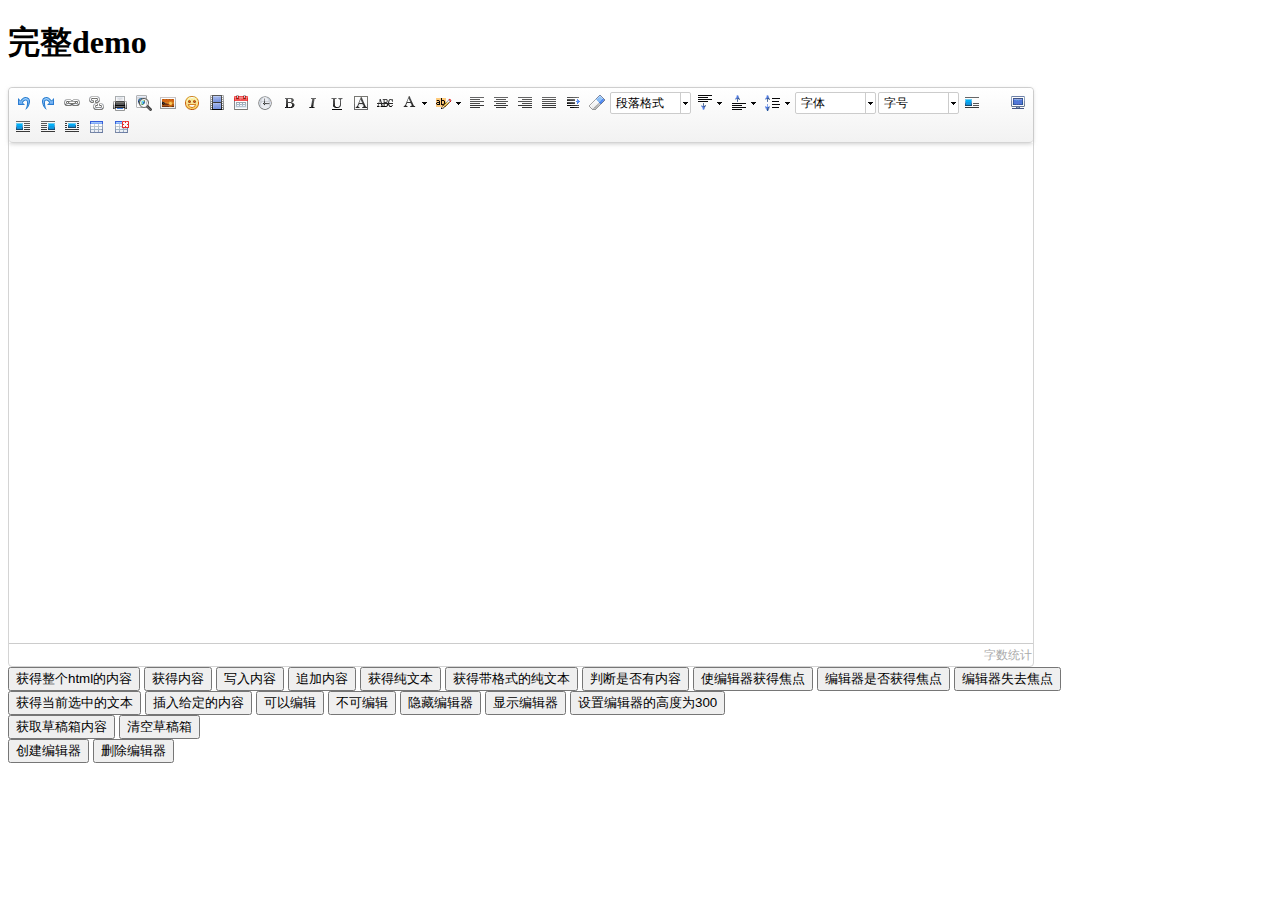
<file: WebRoot/plugins/ueditor/index.html>
<!DOCTYPE HTML>
<html>
<head>
    <title>完整demo</title>
    <meta http-equiv="Content-Type" content="text/html;charset=utf-8"/>
    <script type="text/javascript" charset="utf-8" src="ueditor.config.js"></script>
    <script type="text/javascript" charset="utf-8" src="ueditor.all.min.js"> </script>
    <!--建议手动加在语言，避免在ie下有时因为加载语言失败导致编辑器加载失败-->
    <!--这里加载的语言文件会覆盖你在配置项目里添加的语言类型，比如你在配置项目里配置的是英文，这里加载的中文，那最后就是中文-->
    <script type="text/javascript" charset="utf-8" src="lang/zh-cn/zh-cn.js"></script>

    <style type="text/css">
        .clear {
            clear: both;
        }
    </style>
</head>
<body>
<div>
    <h1>完整demo</h1>
    <script id="editor" type="text/plain" style="width:1024px;height:500px;"></script>
</div>
<div id="btns">
    <div>
        <button onclick="getAllHtml()">获得整个html的内容</button>
        <button onclick="getContent()">获得内容</button>
        <button onclick="setContent()">写入内容</button>
        <button onclick="setContent(true)">追加内容</button>
        <button onclick="getContentTxt()">获得纯文本</button>
        <button onclick="getPlainTxt()">获得带格式的纯文本</button>
        <button onclick="hasContent()">判断是否有内容</button>
        <button onclick="setFocus()">使编辑器获得焦点</button>
        <button onmousedown="isFocus(event)">编辑器是否获得焦点</button>
        <button onmousedown="setblur(event)" >编辑器失去焦点</button>

    </div>
    <div>
        <button onclick="getText()">获得当前选中的文本</button>
        <button onclick="insertHtml()">插入给定的内容</button>
        <button id="enable" onclick="setEnabled()">可以编辑</button>
        <button onclick="setDisabled()">不可编辑</button>
        <button onclick=" UE.getEditor('editor').setHide()">隐藏编辑器</button>
        <button onclick=" UE.getEditor('editor').setShow()">显示编辑器</button>
        <button onclick=" UE.getEditor('editor').setHeight(300)">设置编辑器的高度为300</button>
    </div>

    <div>
        <button onclick="getLocalData()" >获取草稿箱内容</button>
        <button onclick="clearLocalData()" >清空草稿箱</button>
    </div>

</div>
<div>
    <button onclick="createEditor()"/>
    创建编辑器</button>
    <button onclick="deleteEditor()"/>
    删除编辑器</button>
</div>

</body>
<script type="text/javascript">

    //实例化编辑器
    //建议使用工厂方法getEditor创建和引用编辑器实例，如果在某个闭包下引用该编辑器，直接调用UE.getEditor('editor')就能拿到相关的实例
    UE.getEditor('editor');


    function isFocus(e){
        alert(UE.getEditor('editor').isFocus());
        UE.dom.domUtils.preventDefault(e)
    }
    function setblur(e){
        UE.getEditor('editor').blur();
        UE.dom.domUtils.preventDefault(e)
    }
    function insertHtml() {
        var value = prompt('插入html代码', '');
        UE.getEditor('editor').execCommand('insertHtml', value)
    }
    function createEditor() {
        enableBtn();
        UE.getEditor('editor');
    }
    function getAllHtml() {
        alert(UE.getEditor('editor').getAllHtml())
    }
    function getContent() {
        var arr = [];
        arr.push("使用editor.getContent()方法可以获得编辑器的内容");
        arr.push("内容为：");
        arr.push(UE.getEditor('editor').getContent());
        alert(arr.join("\n"));
    }
    function getPlainTxt() {
        var arr = [];
        arr.push("使用editor.getPlainTxt()方法可以获得编辑器的带格式的纯文本内容");
        arr.push("内容为：");
        arr.push(UE.getEditor('editor').getPlainTxt());
        alert(arr.join('\n'))
    }
    function setContent(isAppendTo) {
        var arr = [];
        arr.push("使用editor.setContent('欢迎使用ueditor')方法可以设置编辑器的内容");
        UE.getEditor('editor').setContent('欢迎使用ueditor', isAppendTo);
        alert(arr.join("\n"));
    }
    function setDisabled() {
        UE.getEditor('editor').setDisabled('fullscreen');
        disableBtn("enable");
    }

    function setEnabled() {
        UE.getEditor('editor').setEnabled();
        enableBtn();
    }

    function getText() {
        //当你点击按钮时编辑区域已经失去了焦点，如果直接用getText将不会得到内容，所以要在选回来，然后取得内容
        var range = UE.getEditor('editor').selection.getRange();
        range.select();
        var txt = UE.getEditor('editor').selection.getText();
        alert(txt)
    }

    function getContentTxt() {
        var arr = [];
        arr.push("使用editor.getContentTxt()方法可以获得编辑器的纯文本内容");
        arr.push("编辑器的纯文本内容为：");
        arr.push(UE.getEditor('editor').getContentTxt());
        alert(arr.join("\n"));
    }
    function hasContent() {
        var arr = [];
        arr.push("使用editor.hasContents()方法判断编辑器里是否有内容");
        arr.push("判断结果为：");
        arr.push(UE.getEditor('editor').hasContents());
        alert(arr.join("\n"));
    }
    function setFocus() {
        UE.getEditor('editor').focus();
    }
    function deleteEditor() {
        disableBtn();
        UE.getEditor('editor').destroy();
    }
    function disableBtn(str) {
        var div = document.getElementById('btns');
        var btns = domUtils.getElementsByTagName(div, "button");
        for (var i = 0, btn; btn = btns[i++];) {
            if (btn.id == str) {
                domUtils.removeAttributes(btn, ["disabled"]);
            } else {
                btn.setAttribute("disabled", "true");
            }
        }
    }
    function enableBtn() {
        var div = document.getElementById('btns');
        var btns = domUtils.getElementsByTagName(div, "button");
        for (var i = 0, btn; btn = btns[i++];) {
            domUtils.removeAttributes(btn, ["disabled"]);
        }
    }

    function getLocalData () {
        alert(UE.getEditor('editor').execCommand( "getlocaldata" ));
    }

    function clearLocalData () {
        UE.getEditor('editor').execCommand( "clearlocaldata" );
        alert("已清空草稿箱")
    }

</script>
</html>
</file>
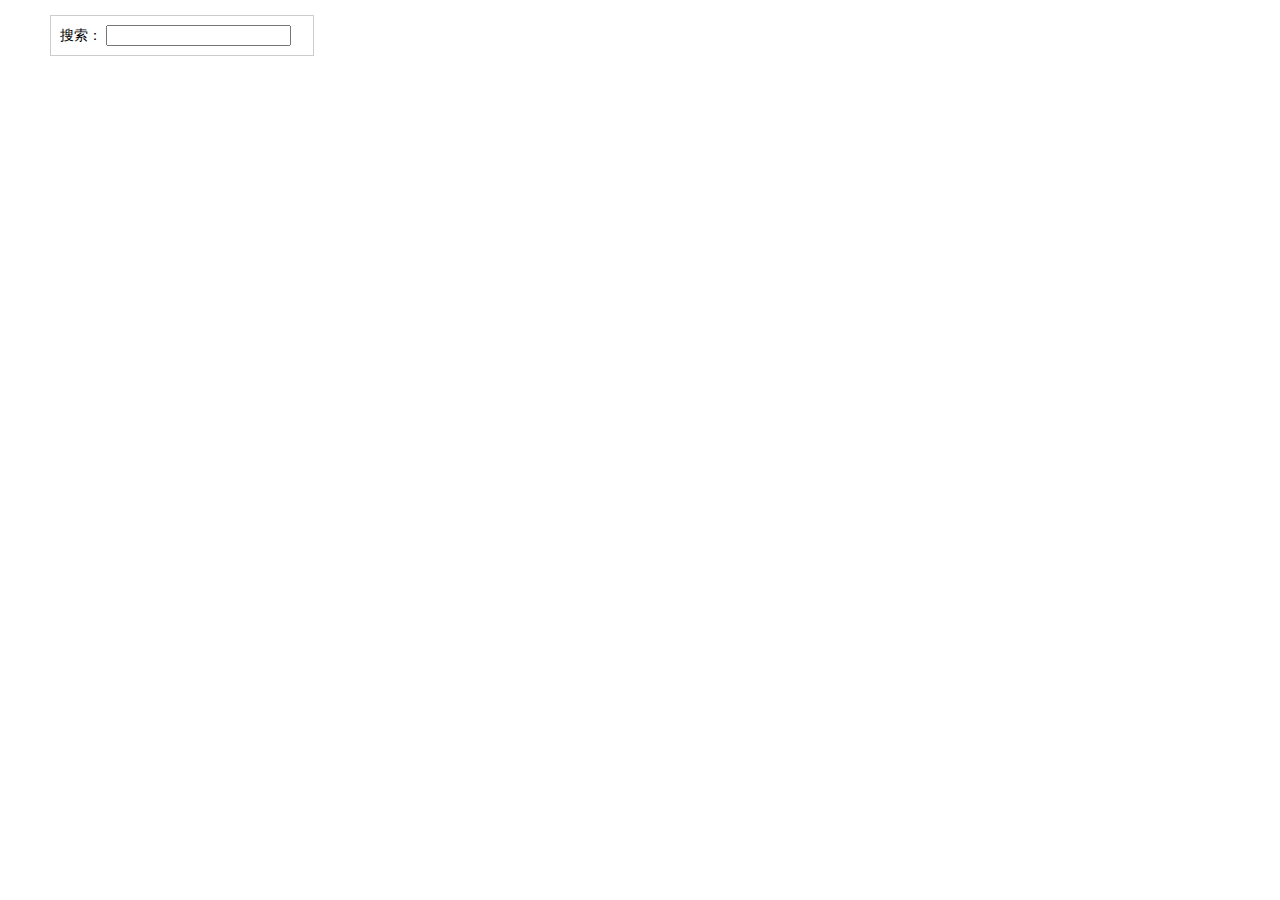
<file: WebRoot/web/map.html>
<!doctype html>
<html>
<head>
    <meta charset="utf-8">
    <meta http-equiv="X-UA-Compatible" content="IE=edge">
    <meta name="viewport" content="initial-scale=1.0, user-scalable=no, width=device-width">
    <title>拾缘科技</title>
    <link rel="stylesheet" href="http://cache.amap.com/lbs/static/main1119.css"/>
    <!-- <script type="text/javascript" src="http://webapi.amap.com/maps?v=1.3&key=5f5ea290a646c1c3d74a9e381a5d9d89"></script> -->
    <script type="text/javascript" src="http://webapi.amap.com/maps?v=1.3&key=5f5ea290a646c1c3d74a9e381a5d9d89&plugin=AMap.Autocomplete,AMap.PlaceSearch"></script>
    <script type="text/javascript" src="http://cache.amap.com/lbs/static/addToolbar.js"></script>
    <style type="text/css">
    
       #myPageTop {
			position: absolute;
			top: 5px;
			left: 50px;
			background: #fff none repeat scroll 0 0;
			border: 1px solid #ccc;
			margin: 10px auto;
			padding:6px;
			font-family: "Microsoft Yahei", "微软雅黑", "Pinghei";
			font-size: 14px;
			width:250px;
		}
    
    </style>
<body>


<div id='container'></div>
<div id="myPageTop"> <table>
        <!-- <tr>
            <td>
                <label></label>
            </td>
        </tr> -->
        <tr>
            <td>搜索：</td>
            <td>
                <input id="tipinput"/>
            </td>
        </tr>
    </table></div> 
<script type="text/javascript">
/***************************************
由于Chrome、IOS10等已不再支持非安全域的浏览器定位请求，为保证定位成功率和精度，请尽快升级您的站点到HTTPS。
***************************************/
    var map, geolocation;
    //加载地图，调用浏览器定位服务
    map = new AMap.Map('container', {
        resizeEnable: true
    });
    map.plugin('AMap.Geolocation', function() {
        geolocation = new AMap.Geolocation({
            enableHighAccuracy: true,//是否使用高精度定位，默认:true
            timeout: 10000,          //超过10秒后停止定位，默认：无穷大
            buttonOffset: new AMap.Pixel(10, 20),//定位按钮与设置的停靠位置的偏移量，默认：Pixel(10, 20)
            zoomToAccuracy: true,      //定位成功后调整地图视野范围使定位位置及精度范围视野内可见，默认：false
            buttonPosition:'RB'
        });
        map.addControl(geolocation);
        geolocation.getCurrentPosition();
       /*  AMap.event.addListener(geolocation, 'complete', onComplete);//返回定位信息
        AMap.event.addListener(geolocation, 'error', onError);      //返回定位出错信息 */
    });
    
    //输入提示
    var auto = new AMap.Autocomplete({
        input: "tipinput"
    });
    
    var placeSearch = new AMap.PlaceSearch({
        map: map
    });  //构造地点查询类
    AMap.event.addListener(auto, "select", select);//注册监听，当选中某条记录时会触发
    function select(e) {
        placeSearch.setCity(e.poi.adcode);
        placeSearch.search(e.poi.name);  //关键字查询查询
    }
    
   /* //解析定位结果
    function onComplete(data) {
        var str=['定位成功'];
        str.push('经度：' + data.position.getLng());
        str.push('纬度：' + data.position.getLat());
        if(data.accuracy){
             str.push('精度：' + data.accuracy + ' 米');
        }//如为IP精确定位结果则没有精度信息
        str.push('是否经过偏移：' + (data.isConverted ? '是' : '否'));
       // document.getElementById('tip').innerHTML = str.join('<br>');
    }
    //解析定位错误信息
    function onError(data) {
       // document.getElementById('tip').innerHTML = '定位失败';
    }  */
    
    map.on('click', function(e) {
        alert('您在[ '+e.lnglat.getLng()+','+e.lnglat.getLat()+' ]的位置点击了地图！');
    });
</script>
</body>
</html>
</file>
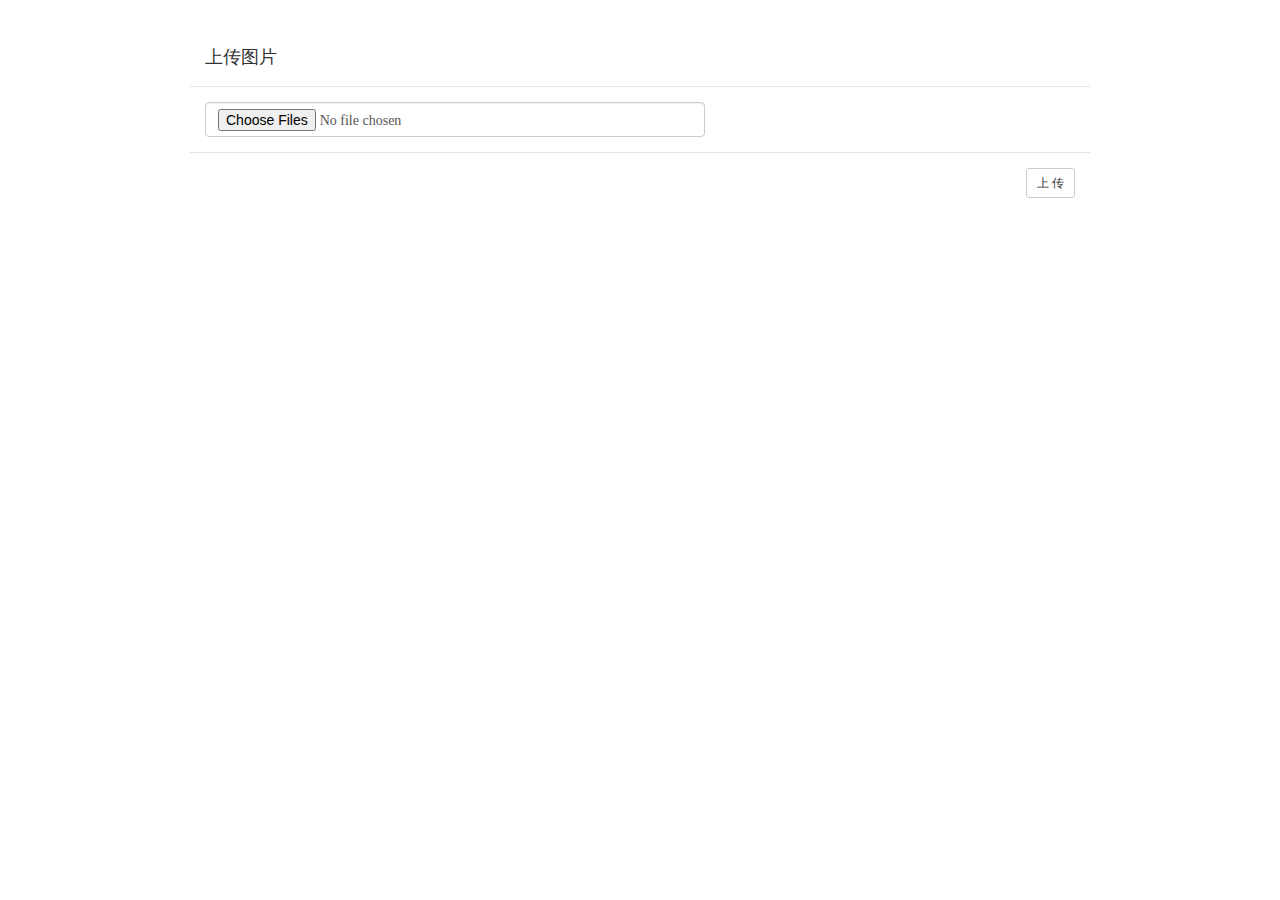
<file: WebRoot/web/qiniu_upload.html>
<html>
<head>
	<meta http-equiv="Content-Type" content="text/html; charset=utf-8" />
	<meta name="viewport" content="initial-scale=1.0, user-scalable=no" />
	<link href="../static/web/bootstrap/css/bootstrap.css" rel="stylesheet">
	<style type="text/css">
		body, html,#allmap {width: 100%;height: 100%;overflow: hidden;margin:0;font-family:"微软雅黑";}
		#r-result{width:300px;}
	</style>
	<title>浏览器定位</title>
</head>
<body>
  <!--   <form  role="form" class="form-horizontal" id="uploadFile">
	  <div class="form-group">
		<label class="col-md-3 control-label">上传图片</label>
		<div class="col-md-9">
			<div class="row">
				<div class="col-xs-6 col-sm-2">
				   <input type="text" class="form-control" id="file_sctp_upload" style=" width:500px; height:35px;"/>			
				      <input name="key" type="hidden" id="key" value="<resource_key>">
					  <input name="x:<custom_name>" type="hidden" value="<custom_value>">
					  <input name="token" type="hidden" id="token" value="<upload_token>">
					  <input name="file" type="file"  class="form-control" id="file_sctp_upload" style=" width:500px; height:35px;"/>
					  <input name="crc32" type="hidden" />
					  <input name="accept" type="hidden" value="application/json"/>		
					  <button type="button" class="btn btn-sm btn-default" id="btn_upload">上  传</button>										 
				</div>
			</div>
		</div>
		<div id="progressbar"><div class="progress-label"></div></div>
	 </div> -->
		<!--   <div class="container">  -->
			    <!-- <div id="mymodal" class="modal fade hild in " data-backdrop="false">
			      <div class="modal-content">  -->
			      <div class="modal-dialog modal-lg">
			        <div class="modal-header"> 
			            <h4 class="modal-title" id="mymodal-label">上传图片</h4>
			        </div> 
			        <div class="modal-body">
			              <input name="key" type="hidden" id="key" value="<resource_key>">
						  <input name="x:<custom_name>" type="hidden" value="<custom_value>">
						  <input name="token" type="hidden" id="token" value="<upload_token>">
						  <input name="file" type="file" multiple="multiple"  class="form-control"  id="file_sctp_upload" style=" width:500px; height:35px;"/>
						  <input name="crc32" type="hidden" />
						  <input name="accept" type="hidden" value="application/json"/>		
			        </div> 
			        <div class="modal-footer"> 
			           <button type="button" class="btn btn-sm btn-default" id="btn_upload">上  传</button>
			        </div>
			        
				     <!-- <div class="progress">
						   <div class="progress-bar" role="progressbar" aria-valuenow="60"
						      aria-valuemin="0" aria-valuemax="100" style="width: 40%;">
						      <span class="sr-only">40% 完成</span>
						   </div>
					 </div> --> 
			       </div>
			      
			    <!-- </div>  --> 
	    <!-- </div>   -->
		 <!-- <div class="modal fade" id="mymodal" data-show="true">
			   <div class="modal-dialog modal-lg">
				<div class="modal-content">
					<div class="modal-header">
						<button type="button" class="close" data-dismiss="modal"><span aria-hidden="true">&times;</span><span class="sr-only">Close</span></button>
						<h4 class="modal-title" id="project-1-label">上传图片</h4>
					</div>
					<div class="modal-body">
						  <input name="key" type="hidden" id="key" value="<resource_key>">
						  <input name="x:<custom_name>" type="hidden" value="<custom_value>">
						  <input name="token" type="hidden" id="token" value="<upload_token>">
						  <input name="file" type="file"  class="form-control" id="file_sctp_upload" style=" width:500px; height:35px;"/>
						  <input name="crc32" type="hidden" />
						  <input name="accept" type="hidden" value="application/json"/>		
					</div>
					<div class="modal-footer">
						<button type="button" class="btn btn-sm btn-default" id="btn_upload">确认</button>
						<button type="button" class="btn btn-sm btn-default" data-dismiss="modal">返回</button>
					</div>
				</div>
			</div>
		</div> -->
	  
<!-- </form> -->
</body>

</html>
<script type="text/javascript" src="../static/web/plugins/jquery.js"></script>
		<script type="text/javascript" src="../static/web/bootstrap/js/bootstrap.min.js"></script>
<!-- <script type="text/javascript" src="../static/UI_new/js/jquery-ui-1.10.2.custom.min.js"> -->

</script>
<script type="text/javascript">

/*
 *   本示例演示七牛云存储表单上传
 *
 *   按照以下的步骤运行示例：
 *
 *   1. 填写token。需要您不知道如何生成token，可以点击右侧的链接生成，然后将结果复制粘贴过来。
 *   2. 填写key。如果您在生成token的过程中指定了key，则将其输入至此。否则留空。
 *   3. 姓名是一个自定义的变量，如果生成token的过程中指定了returnUrl和returnBody，
 *      并且returnBody中指定了期望返回此字段，则七牛会将其返回给returnUrl对应的业务服务器。
 *      callbackBody亦然。
 *   4. 选择任意一张照片，然后点击提交即可
 *
 *   实际开发中，您可以通过后端开发语言动态生成这个表单，将token的hidden属性设置为true并对其进行赋值。
 *
 *  **********************************************************************************
 *  * 贡献代码：
 *  * 1. git clone git@github.com:icattlecoder/jsfiddle
 *  * 2. push代码到您的github库
 *  * 3. 测试效果，访问 http://jsfiddle.net/gh/get/jquery/1.9.1/<Your GitHub Name>/jsfiddle/tree/master/ajaxupload
 *  * 4. 提pr
 *   **********************************************************************************
 */
$(document).ready(function() {
    /* var progressbar = $("#progressbar"),
        progressLabel = $(".progress-label");
    progressbar.progressbar({
        value: false,
        change: function() {
            progressLabel.text(progressbar.progressbar("value") + "%");
        },
        complete: function() {
            progressLabel.text("Complete!");
        }
    }); */
    /*  $("#mymodal").modal('show');  */
    $("#btn_upload").click(function() {
  
    	 var key = $("#file_sctp_upload").val();
         var keyName = getFileName(key);
         $("#key").val(keyName);
         getUploadToken(keyName);
        
    })
})

    //普通上传
    function Qiniu_upload(f, token, key) {
	        var Qiniu_UploadUrl = "http://upload-z2.qiniu.com";
            var xhr = new XMLHttpRequest();
            xhr.open('POST', Qiniu_UploadUrl, true);
            var formData, startDate;
            formData = new FormData();
            if (key !== null && key !== undefined) formData.append('key', key);
            formData.append('token', token);
            formData.append('file', f);
            var taking;
           /*  xhr.upload.addEventListener("progress", function(evt) {
                if (evt.lengthComputable) {
                    var nowDate = new Date().getTime();
                    taking = nowDate - startDate;
                    var x = (evt.loaded) / 1024;
                    var y = taking / 1000;
                    var uploadSpeed = (x / y);
                    var formatSpeed;
                    if (uploadSpeed > 1024) {
                        formatSpeed = (uploadSpeed / 1024).toFixed(2) + "Mb\/s";
                    } else {
                        formatSpeed = uploadSpeed.toFixed(2) + "Kb\/s";
                    }
                    var percentComplete = Math.round(evt.loaded * 100 / evt.total);
                    progressbar.progressbar("value", percentComplete);
                    // console && console.log(percentComplete, ",", formatSpeed);
                }
            }, false); */

            xhr.onreadystatechange = function(response) {
                if (xhr.readyState == 4 && xhr.status == 200 && xhr.responseText != "") {
                    var blkRet = JSON.parse(xhr.responseText);
                    console && console.log(blkRet);
                    alert("上传成功");
                } else if (xhr.status != 200 && xhr.responseText) {
                	alert(xhr.responseText);
                }
            };
            startDate = new Date().getTime();
            /* $("#progressbar").show(); */
            xhr.send(formData);
  };

/**
文件上传
**/
/* function uploadSubmit(){
	var filename =  $("#file_sctp_upload").val();
	$("#key").val(filename); 
	getUploadToken(filename);
	$("#uploadFile").submit();
} */

/**
获取tonken
**/
function getUploadToken(key){
	$.ajax({
		url:"UploadQN/uploadTonken",
		type:"POST",
		dataType:"text",
		async:true, 
		data:{
		  keyValue:key
	    },
		success:function(data){
			try{
				var tonken =  JSON.parse(data);
				$("#token").val(tonken.uploadToken);
				var token = $("#token").val();
		        if ($("#file_sctp_upload")[0].files.length > 0 && token != "") {
		            Qiniu_upload($("#file_sctp_upload")[0].files[0], token,keyName);
		        } else {
		            console && console.log("上传错误");
		        }
			}catch(e){
			    console.log(e)
			}
		},
		error:function(XHR,error,excption){
		    console.log("exception:"+error);
	    }

});
}

function  getFileName(filePath){
	 
	  var  index =  filePath.lastIndexOf("\\");
	  if (index>0){
		  return  filePath.substring(index+1);
	  }else{
		  return filePath;
	  }
	  
}
	
</script>
</file>
